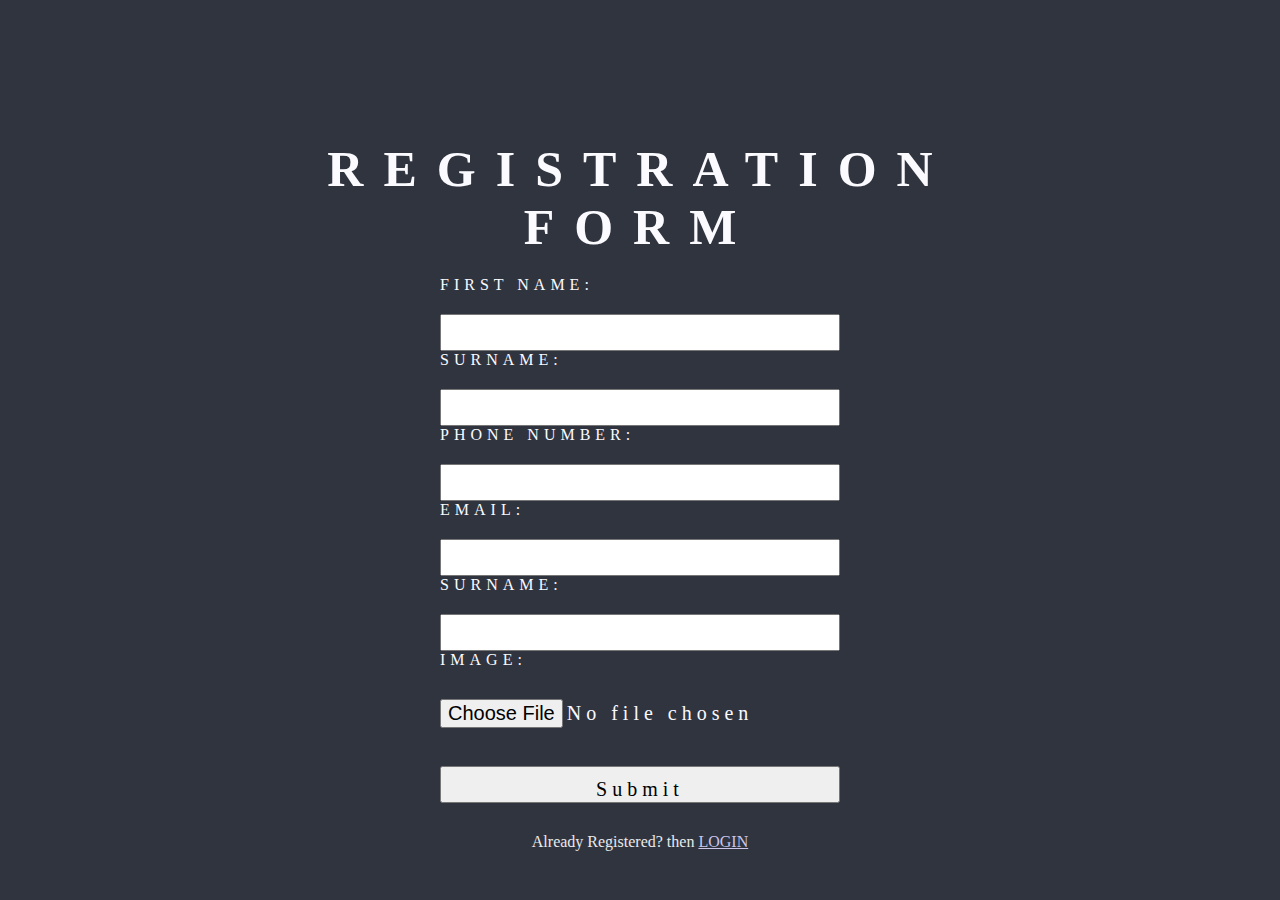
<file: index.html>
<!DOCTYPE html>
<html lang="en">
<head>
    <meta charset="UTF-8">
    <meta http-equiv="X-UA-Compatible" content="IE=edge">
    <meta name="viewport" content="width=device-width, initial-scale=1.0">
    <link rel="stylesheet" href="style.css"/>
    <title>Document</title>
</head>
<body class="loginPage">
    
   
    <div class="loginForm">
        <h1>Registration Form</h1>
        <form id="form">
            <label for="fname">First name:</label><br>
            <input type="text" id="fname" name="fname" ><br>

          

            <label for="lname">Surname:</label><br>
            <input type="text" id="lname" name="lname"><br>

            <label for="pnumber">Phone Number:</label><br>
            <input type="text" id="pnumber" name="pnumber" ><br>

            <label for="lname">Email:</label><br>
            <input type="text" id="email" name="email" ><br>

            <label for="lname">Surname:</label><br>
            <input type="text" id="lname" name="lname" ><br>

            <label for="lname">Image:</label><br>
            <input type="file" id="myFile" name="filename"><br><br>

            <input type="button" value="Submit" id="btn">
        </form> 
        
        <p>Already Registered? then <a href="login.html">Login</a></p>

    </div>

    <script src="index.js"></script>
    
</body>
</html>
</file>
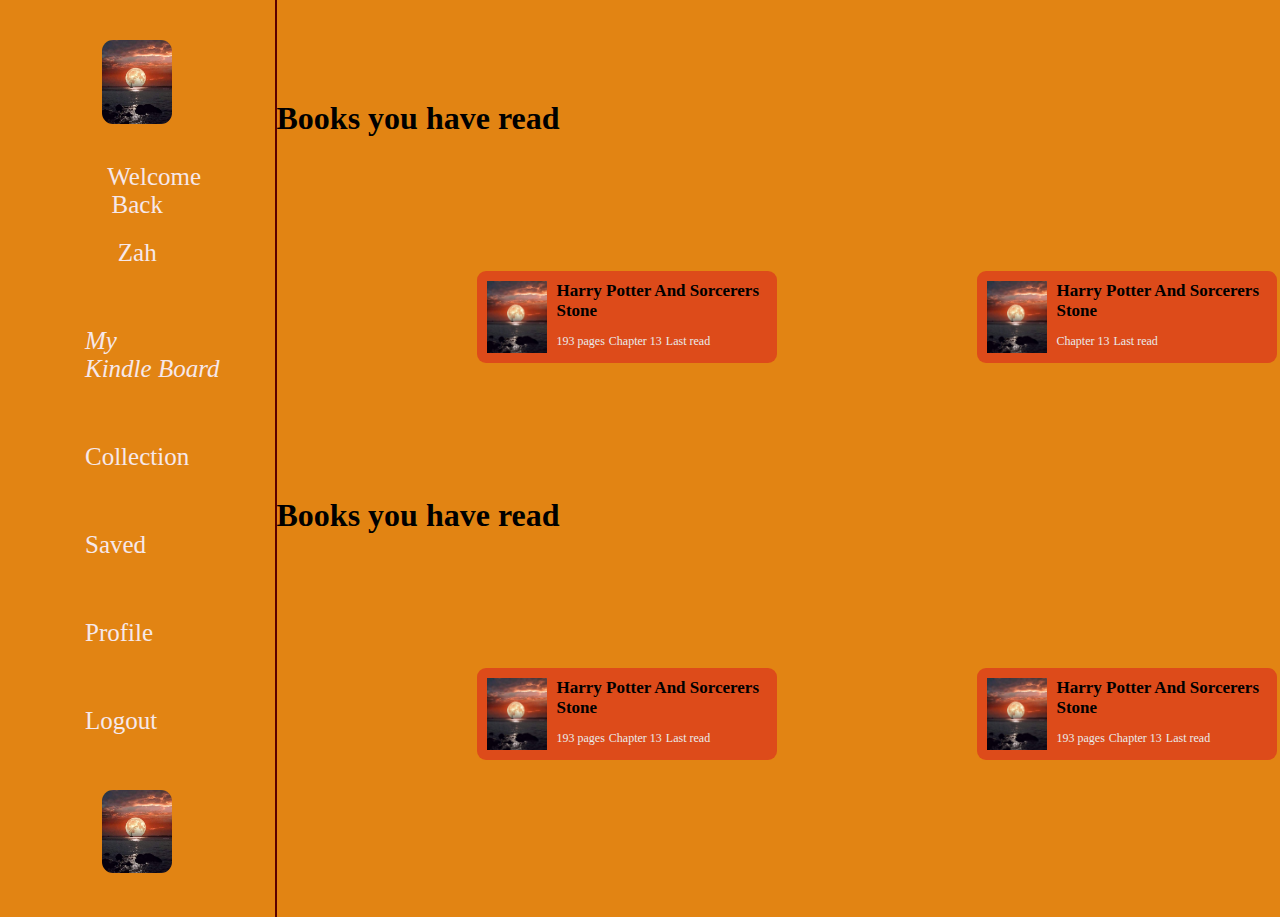
<file: homepage.html>
<!DOCTYPE html>
<html lang="en">
<head>
    <!-- STYLING -->


    <meta charset="UTF-8">
    <meta http-equiv="X-UA-Compatible" content="IE=edge">
    <meta name="viewport" content="width=device-width, initial-scale=1.0">
    
    
    <link rel="stylesheet" href="style.css"/>
   
    
    <title>Document</title>
</head>

<body >

   

    <div class="container">

        <div class="left">

            <div class="left-img">
                <img src="images/FB_IMG_1622466655725.jpg">
            </div>
            
            <div class="welcome-message">

                <p>Welcome <br/>Back</p>
                <p>Zah</p>

            </div>
                
       


            <div class="conte">

                <ul>
                    <li><i class="uim uim-box">My <br/>Kindle Board</i></li>
                    <li>Collection</li>
                    <li>Saved</li>
                    <li>Profile</li>
                    <li>Logout</li>
                </ul>

            </div>

            <div class="brandImage">
                <img src="images/FB_IMG_1622466655725.jpg"/>

            </div>
            
           
        </div>

       
        <div class="right">

            <div class="navBar">
                <!-------------------------
                
                <div class="nav">
                   <div class="logo">
                       <img src="images/FB_IMG_1622466655725.jpg">
                   </div>
                   <div class="nav-items">
                       
                       <form id="form">
                           <input type="text" id="search" name="search">
                       </form>
                       <span>New Release</span>
                       <span>Featured</span>
                       
                   </div>
               </div>
                
                
                
                -->
               
            </div>

            
            <div class="read">
                <h1>Books you have read</h1>
                <div class="books">
                   

                    <div class="card">

                        
                            <img src="images/FB_IMG_1622466655725.jpg"/>
                        

                        <div class="info">
                            <h2>Harry Potter And Sorcerers Stone</h2>
                            <p>193 pages</p>
                            <p>Chapter 13</p>
                            <p>Last read</p>

                        </div>
                        
                        
                    </div>


                    <div class="card">
                        <img src="images/FB_IMG_1622466655725.jpg"/>
                        <h2>Harry Potter And Sorcerers Stone</h2>
                        <p id="pages"></p>
                        <p>Chapter 13</p>
                        <p>Last read</p>
                    </div>


                    <div class="card">
                        <img src="images/FB_IMG_1622466655725.jpg"/>
                        <h2>Harry Potter And Sorcerers Stone</h2>
                        <p>193 pages</p>
                        <p>Chapter 13</p>
                        <p>Last read</p>
                    </div>
                    
                   
    
                </div>

                <h1>Books you have read</h1>
                <div class="books">
                   
                    
                    <div class="card">
                        <img src="images/FB_IMG_1622466655725.jpg"/>
                        <h2>Harry Potter And Sorcerers Stone</h2>
                        <p>193 pages</p>
                        <p>Chapter 13</p>
                        <p>Last read</p>
                    </div>


                    <div class="card">
                        <img src="images/FB_IMG_1622466655725.jpg"/>
                        <h2>Harry Potter And Sorcerers Stone</h2>
                        <p>193 pages</p>
                        <p>Chapter 13</p>
                        <p>Last read</p>
                    </div>


                    <div class="card">
                        <img src="images/FB_IMG_1622466655725.jpg"/>
                        <h2>Harry Potter And Sorcerers Stone</h2>
                        <p>193 pages</p>
                        <p>Chapter 13</p>
                        <p>Last read</p>
                    </div>
                    
                   
    
                </div>
            </div>


        
        </div>
        
        
    </div>  




        
        
        
    

    
    
</div>






   
    
</body>
</html>
</file>
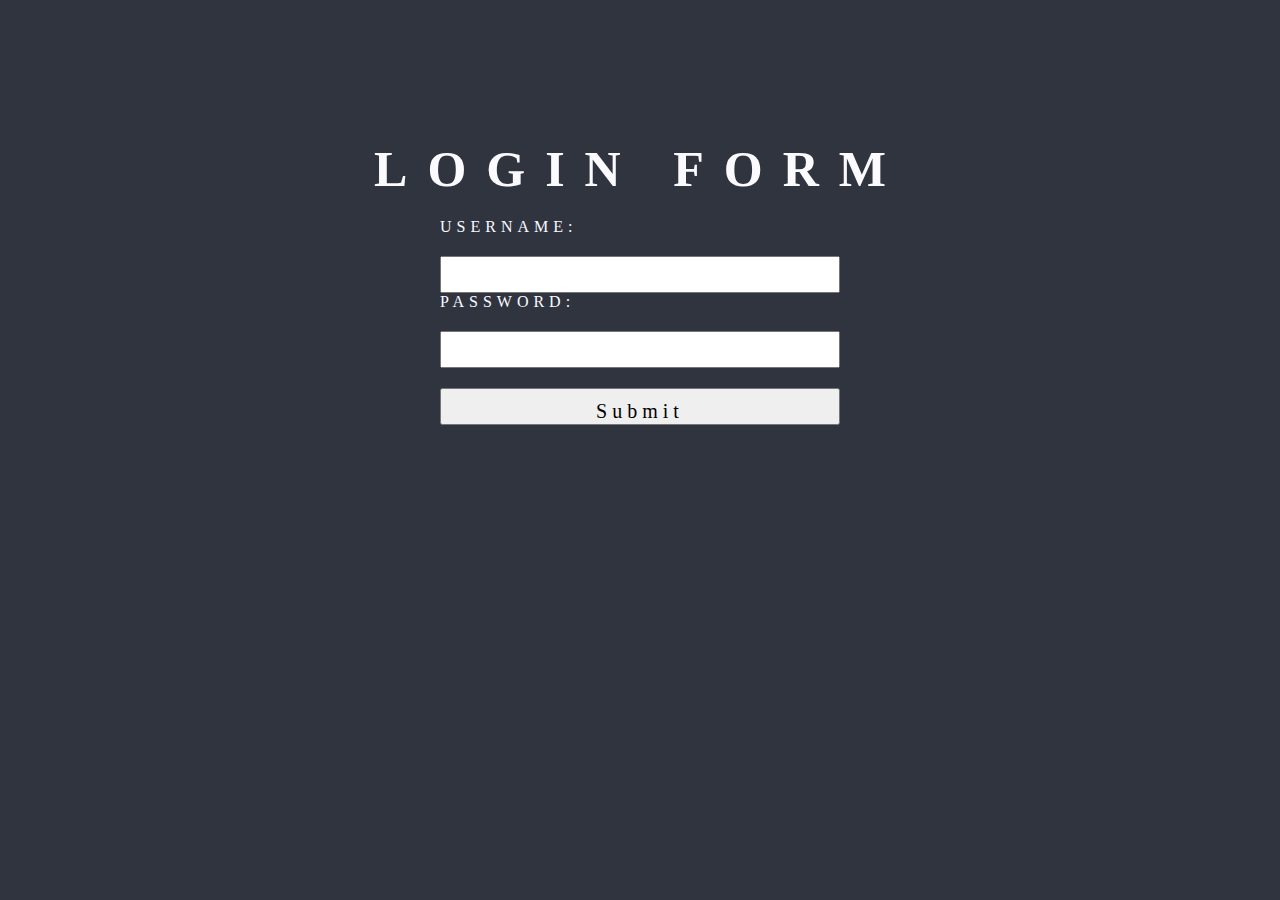
<file: login.html>
<!DOCTYPE html>
<html lang="en">
<head>
    <meta charset="UTF-8">
    <meta http-equiv="X-UA-Compatible" content="IE=edge">
    <meta name="viewport" content="width=device-width, initial-scale=1.0">
    <link rel="stylesheet" href="style.css"/>
    <title>Document</title>
</head>
<body class="loginPage">

    
      
    <div class="loginForm">
        <h1>LogIn Form</h1>
        <form id="form">
            

          

            <label for="lname">Username:</label><br>
            <input type="text" id="lname" name="lname" ><br>

          

            <label for="pwd">Password:</label>
            <input type="password" id="pwd" name="pwd">
            

            <input type="submit" value="Submit" onclick="verifyUser()">
            <p id="para"></p>
        </form> 
        
        

    </div>
    

    <script src="index.js">
       
      

    </script>

    
    
</body>
</html>
</file>
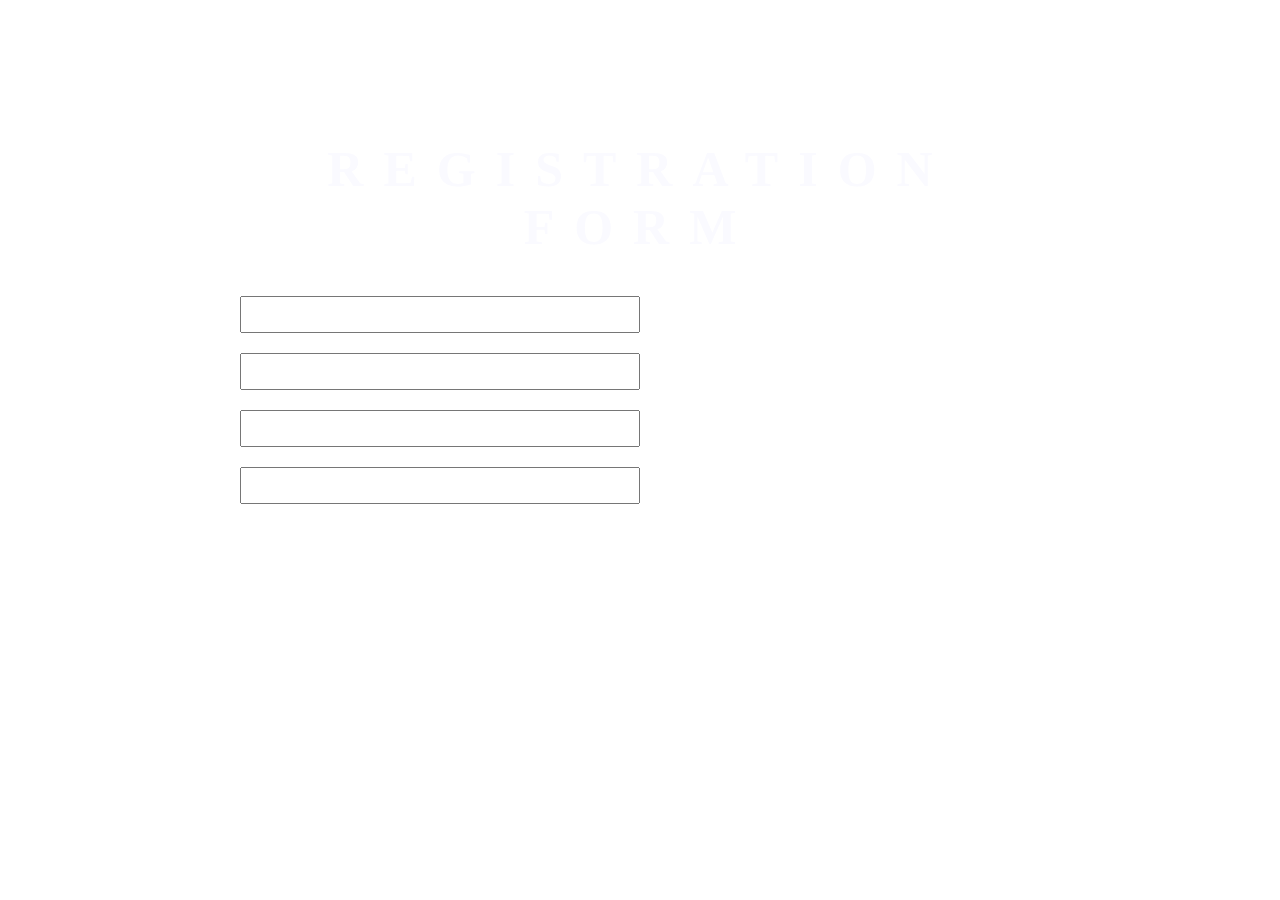
<file: registration.html>
<!DOCTYPE html>
<html lang="en">
<head>
    <meta charset="UTF-8">
    <meta http-equiv="X-UA-Compatible" content="IE=edge">
    <meta name="viewport" content="width=device-width, initial-scale=1.0">
    <link rel="stylesheet" href="style.css"/>
    <title>Document</title>
</head>
<body>

    <div class="loginForm">
        <h1>Registration Form</h1>
        <form>
            <input type="text" id="search" name="search">
            <input type="text" id="search" name="search">
            <input type="text" id="search" name="search">
            <input type="text" id="search" name="search">
        </form>

    </div>
    <script src="index.js"></script>
</body>
</html>
</file>
<file: style.css>
*{
    padding: 0;
    margin: 0;
    box-sizing: border-box;
}

body{
   
    
}


.container{
    display: flex;
    min-width: 1900px;
    
    background-color: #E28413;
 
     
     
     
    
     
 }

/*****************Left**********************/

.left
{
    
    padding: 25px;
    border-right: 2px solid #5A0001 ;
    
    
    
   
}

.left-img{
    width: 80px;
    padding-top: 10px;
    padding-bottom: 10px;
    margin: 0 auto;
}


.left img{
    width: 80px;
   
    padding: 5px;
    border-radius: 16px;
  
}



.welcome-message{
   
   
   
        width: 80px;
        padding-top: 10px;
        padding-bottom: 10px;
        margin: 0 auto;
    
    
 }


.welcome-message p{
    
    font-size: 25px;
    padding: 10px;
    font-weight: 400;
    font-family: calibri;
    color: #F6E8EA;
   
}


.conte{
    
        
        padding-top: 10px;
        padding-bottom: 10px;
        
    
}

.conte li{
    list-style: none;
    padding: 30px;
    margin-left: 30px;
    font-size: 25px;
    font-weight: 200;
    font-family: calibri;
    color: #F6E8EA;
}

.conte img{
    width: 40px;
    padding: 20px;
   
}

.brandImage{
    
        width: 80px;
        padding-top: 10px;
        padding-bottom: 10px;
        margin: 0 auto;
    
}


/*****************Right**********************/


/**********NavBar*****/

.navBar{
    width: 1600px;
  
   
   
    
  
}

.nav{
    display: flex;
  
    width: 100%;
    
    margin: 0 auto;

}


.logo{
  
    width: 50%;
    padding: 20px;
   
}


.nav-items{
    width: 50%;
    padding: 20px;
    
    
    
}


.nav-items form{
    display: inline;
    padding-right: 30px;
    
 }


.nav-items input{
    border-radius: 20px;
    padding: 5px;
    
}






.nav-items span{
   
    padding: 30px;
    
    
    
 }
 
 



.nav img{
    width: 40px;
}



















/*****************Login**********************/

.loginForm{
    width: 800px;
    margin: 0 auto;
    padding-top: 100px;
    height: 100vh;
    
}



.loginForm h1{
    text-align: center;
    text-transform: uppercase;
    font-size: 50px;
    font-family: calibri;
    letter-spacing: 20px;
    padding: 20px;
    margin-top: 20px;
    color: #FAFAFF;
}

#form{
    width: 400px;
    
    margin: 0 auto;
    
   

    color: #FAFAFF;
}

 p{
    font-family: calibri;
    padding-top: 30px;
    color: #EAEAEA;
    text-align: center;
}

a{
    color: #CBC5EA;
    font-family: calibri;
    text-transform: uppercase;
}

input{
    width: 400px;
    margin-top: 20px;
    padding-top: 10px;

    letter-spacing: 5px;
    line-height: 5px;
    font-family: calibri;
    font-size: 20px;
}



label{
    letter-spacing: 5px;
    line-height: 5px;
    font-family: calibri;
    text-transform: uppercase;
}


.loginPage{
    background-color: #30343F;
    background-position: center;
    
    
}











































































































































































































.read{
    width: 100%;
    margin: 0 auto;
    padding-top: 100px;
    height: 100vh;
}


.books{
    width: 100%;
    margin: 0 auto;
    display: flex;
    align-items: center;
    height: 40vh;
    
    padding-left: 100px;
   
   
   
   
}

.books h1{
    display: block;
}



.books .card{
    width: 300px;
    
   
    background-color: #DD4B1A;
    border-radius: 9px;
    
   
    margin: 0 auto;
    
   
    
}


.books .card img{
    width: 80px;
    
  
    float: left;
    clear: both;
    
    padding: 10px;
   
}




.books .card h2{
    font-size: 17px;
    padding: 10px;
   
    
   
}

.books .card p{
    font-size: 12px;
    display: inline;
    
   
}

















/*
.navBar{
    background-color: red;
    width: 1600px;
    padding: 20px;
    
}

.nav{
    display: flex;
    background-color: white;
    border: 1px solid black;
    padding: 40px;
}

.logo img{
    width: 40px;
}
*/
</file>
